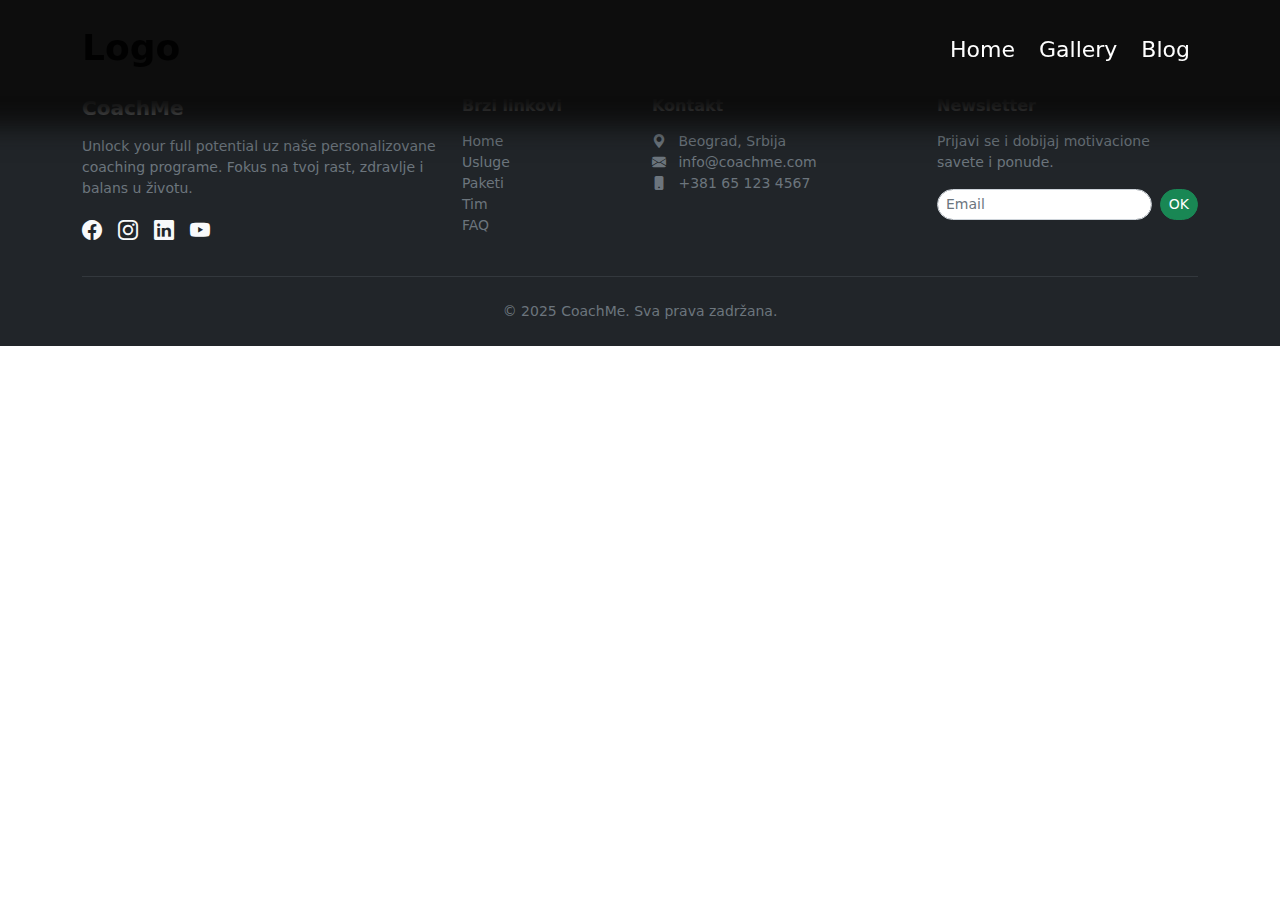
<file: blog.html>
<!DOCTYPE html>
<html lang="en">
<head>
  <meta charset="UTF-8">
  <meta name="viewport" content="width=device-width, initial-scale=1.0">
  <title>Personal Coaching</title>
  <link rel="stylesheet" href="assets/bootstrap/bootstrap.min.css">
  <link rel="stylesheet" href="assets/css/style.css">
  <link rel="stylesheet" href="https://cdn.jsdelivr.net/npm/bootstrap-icons@1.13.1/font/bootstrap-icons.min.css">
</head>
<body>
    <nav id="navbar" class="navbar fixed-top navbar-expand-lg navbar-light bg-transparent py-3">
        <div class="container">
            <a class="navbar-brand" href="#">Logo</a>
            <button class="navbar-toggler" type="button" data-bs-toggle="collapse" data-bs-target="#navbarNav">
            <span class="navbar-toggler-icon"></span>
            </button>
            <div class="collapse navbar-collapse" id="navbarNav">
            <ul class="navbar-nav gap-2 ms-auto">
                <li class="nav-item"><a class="nav-link" href="index.html">Home</a></li>
                <li class="nav-item"><a class="nav-link" href="gallery.html">Gallery</a></li>
                <li class="nav-item"><a class="nav-link" href="blog.html">Blog</a></li>
            </ul>
            </div>
        </div>
    </nav>

    <!-- Hero sekcija -->


    <!-- Footer -->
    <footer class="bg-dark text-light pt-5 pb-4 mt-5">
        <div class="container">
            <div class="row gy-4">

                <!-- Logo & description -->
                <div class="col-md-4">
                    <h5 class="fw-bold mb-3">CoachMe</h5>
                    <p class="small text-muted">
                    Unlock your full potential uz naše personalizovane coaching programe. 
                    Fokus na tvoj rast, zdravlje i balans u životu.
                    </p>
                    <div class="d-flex gap-3 mt-3">
                    <a href="#" class="text-light fs-5"><i class="bi bi-facebook"></i></a>
                    <a href="#" class="text-light fs-5"><i class="bi bi-instagram"></i></a>
                    <a href="#" class="text-light fs-5"><i class="bi bi-linkedin"></i></a>
                    <a href="#" class="text-light fs-5"><i class="bi bi-youtube"></i></a>
                    </div>
                </div>

                <!-- Quick Links -->
                <div class="col-md-2">
                    <h6 class="fw-bold mb-3">Brzi linkovi</h6>
                    <ul class="list-unstyled small">
                    <li><a href="#home" class="text-decoration-none text-muted">Home</a></li>
                    <li><a href="#offer-section" class="text-decoration-none text-muted">Usluge</a></li>
                    <li><a href="#pricing-section" class="text-decoration-none text-muted">Paketi</a></li>
                    <li><a href="#team-section" class="text-decoration-none text-muted">Tim</a></li>
                    <li><a href="#faq-section" class="text-decoration-none text-muted">FAQ</a></li>
                    </ul>
                </div>

                <!-- Contact -->
                <div class="col-md-3">
                    <h6 class="fw-bold mb-3">Kontakt</h6>
                    <ul class="list-unstyled small text-muted">
                    <li><i class="bi bi-geo-alt-fill me-2"></i> Beograd, Srbija</li>
                    <li><i class="bi bi-envelope-fill me-2"></i> info@coachme.com</li>
                    <li><i class="bi bi-phone-fill me-2"></i> +381 65 123 4567</li>
                    </ul>
                </div>

                <!-- Newsletter -->
                <div class="col-md-3">
                    <h6 class="fw-bold mb-3">Newsletter</h6>
                    <p class="small text-muted">Prijavi se i dobijaj motivacione savete i ponude.</p>
                    <form class="d-flex">
                    <input type="email" class="form-control form-control-sm me-2 rounded-pill" placeholder="Email">
                    <button class="btn btn-success btn-sm rounded-pill">OK</button>
                    </form>
                </div>
            </div>

            <hr class="border-secondary my-4">

            <div class="text-center small text-muted">
                &copy; 2025 CoachMe. Sva prava zadržana.
            </div>
        </div>
    </footer>




  <script src="assets/bootstrap/bootstrap.bundle.min.js"></script>
  <script src="assets/js/main.js"></script>

</body>
</html>
</file>
<file: assets/css/style.css>
*{
    padding: 0;
    margin: 0;
}

.text-primary{
    color: #00c6c2!important;
}

.btn-outline-primary{
    color: #00c6c2;
    border: 1px solid #00c6c2;
}

.back-to-top {
    position: fixed;
    bottom: 20px;
    right: 20px;
    background-color: #00c6c2; /* tvoja plava boja */
    color: #000; /* crna strelica */
    border: none;
    border-radius: 50%;
    width: 50px;
    height: 50px;
    font-size: 24px;
    cursor: pointer;
    display: none;
    align-items: center;
    justify-content: center;
    box-shadow: 0 4px 8px rgba(0,0,0,0.3);
    transition: opacity 0.3s ease, transform 0.3s ease;
    z-index: 3;
}

.back-to-top:hover {
    opacity: 0.85;
    transform: translateY(-3px);
}

.btn-outline-primary:hover, .btn-outline-primary:focus, .btn-outline-primary:focus-visible, .btn-outline-primary:active{
    background-color: #00c6c2!important;
    color: #fff!important;
    border: 1px solid #00c6c2!important;
}

.btn-primary{
    background-color: #00c6c2!important;
    color: #0D0D0D!important;
    border: 1px solid #00c6c2!important;
}

.btn-cta{
    position: relative;
    padding: 15px 80px;
    font-size: 23px;
    border-radius: 50px;
    font-weight: 600;
    margin-top: 15px;
    border: none;
    overflow: hidden;
    z-index: 1;
    background-color: #212529;
    color: #fff;
    text-decoration: none;
    transition: all .4s ease;
}
a.btn-cta:hover{
    color: unset;
}
.btn-cta::before {
    content: "";
    position: absolute;
    top: 0;
    left: 0;
    height: 100%;
    width: 0;
    background-color: #fff;
    border-radius: 50px;
    z-index: -1;
    transition: width 0.4s ease;
    color: #212529!important;
}

.btn-cta:hover::before {
    width: 100%;
}

.btn-primary:hover, .btn-primary:focus, .btn-primary:focus-visible, .btn-primary:active{
    background-color: #00c6c2!important;
    color: #fff!important;
    border: 1px solid #00c6c2!important;
}

.navbar-scroll {
    transition: background-color 0.3s, box-shadow 0.3s;
    background-color: #0D0D0D !important; 
    box-shadow: 0px 0px 25px 30px rgba(13, 13, 13, 1);
}

#navbar{
    position: fixed;
    z-index: 10;
    width: 100%;
    background-color: #0D0D0D !important; 
    box-shadow: 0px 0px 25px 30px rgba(13, 13, 13, 1);
}

#navbar .navbar-brand{
    font-size: 36px;
    font-weight: 600;
}

#navbar .nav-item .nav-link{
    position: relative;
    font-size: 22px;
    color: #fff;
    text-decoration: none; /* ukloni default underline */
    padding-bottom: 5px;  
}

#navbar .nav-item .nav-link i{
    color: #00c6c2;
}

.navbar-toggler {
  border: 1px solid #00c6c2 !important;
}

.navbar-toggler-icon {
  background-image: url("data:image/svg+xml;charset=utf8,%3Csvg viewBox='0 0 30 30' xmlns='http://www.w3.org/2000/svg'%3E%3Cpath stroke='rgba(0, 198, 194, 1)' stroke-width='2' stroke-linecap='round' stroke-miterlimit='10' d='M4 7h22M4 15h22M4 23h22'/%3E%3C/svg%3E");
}

#navbar .nav-item .nav-link::after {
  content: "";
  position: absolute;
  bottom: 0;
  left: 0;
  width: 0;  /* startuje sa 0 */
  height: 3px;
  background-color: #00c6c2;
  transition: width 0.3s ease-in-out; /* animacija širine */
}

#navbar .nav-item .nav-link:hover::after {
  width: 100%; /* crta se širi do kraja */
}

.hero{
    background: url('../images/hero-section-image.jpg') no-repeat center center/cover;
}

.hero-gallery{
    background: url('../images/gym-gallery.jpg') no-repeat center center/cover;
}

.hero, .hero-gallery {
    height: 100vh;
    display: flex;
    align-items: center;
    justify-content: center;
    position: relative;
    color: white;
    text-align: center;
}

.hero::before, .hero-gallery::before {
    content: "";
    position: absolute;
    top: 0; left: 0;
    width: 100%; height: 100%;
    background: rgba(0,0,0,0.5); /* tamni overlay */
}

.hero-content, .hero-gallery-content{
    position: relative;
    z-index: 2;
}

.hero .btn-hero{
    background-color: #00c6c2;
    color: #0D0D0D;
}

#offer-section{
    background-color: #0D0D0D;
    color: #00c6c2;
    box-shadow: 0px 0px 25px 30px rgba(13,13,13,1);
    -webkit-box-shadow: 0px 0px 25px 30px rgba(13,13,13,1);
    -moz-box-shadow: 0px 0px 25px 30px rgba(13,13,13,1);
    position: relative;
    z-index: 2;
}

#offer-section .card{
    background-color: transparent;
}

#motivation-section{
    background: url(../images/limits_landing_page.jpg);
    background-repeat: no-repeat;
    background-attachment: fixed;
    color: #fff;
    position: relative;
    z-index: 1;
    padding: 150px 0;
}

#motivation-section h2{
    font-size: 100px;
    line-height: 1.0em;
    overflow: visible;

}

#motivation-section .overlay{
    height: 100%;
    width: 100%;
    top: 0;
    left: 0;
    position: absolute;
    pointer-events: none;
    background-color: #0D0D0D;
    opacity: 0.2;
}

#motivation-section p{
    font-size: 20px;
}

#motivation-section .btn-motivation {
  position: relative;
  padding: 15px 80px;
  font-size: 23px;
  border-radius: 50px;
  font-weight: 600;
  margin-top: 15px;
  border: none;
  overflow: hidden;
  z-index: 1;
  transition: color 0.4s ease;
}

/* sivi overlay koji ide s leva na desno */
#motivation-section .btn-motivation::before {
  content: "";
  position: absolute;
  top: 0;
  left: 0;
  height: 100%;
  width: 0;
  background-color: #212529; /* siva boja */
  border-radius: 50px;
  z-index: -1;
  transition: width 0.4s ease;
}

/* hover stanje */
#motivation-section .btn-motivation:hover {
  color: #00c6c2!important; /* plavi tekst */
}

#motivation-section .btn-motivation:hover::before {
  width: 100%; /* preliva se s leva na desno */
}

#pricing-section{
    background-color: #0D0D0D;
    padding: 70px 0;
    color: #fff;
    box-shadow: 0px 0px 25px 30px rgba(13, 13, 13, 1);
    -webkit-box-shadow: 0px 0px 25px 30px rgba(13, 13, 13, 1);
    -moz-box-shadow: 0px 0px 25px 30px rgba(13,13,13,1);
    position: relative;
    z-index: 2;
}

#pricing-section .card{
    background-color: #0D0D0D;
}

#pricing-section .card-body, #offer-section .card-body{
    background-color: #212529;
    color: #fff;
    box-shadow: 0px 0px 19px 7px rgba(33,37,41,0.69);
    -webkit-box-shadow: 0px 0px 19px 7px rgba(33,37,41,0.69);
    -moz-box-shadow: 0px 0px 19px 7px rgba(33,37,41,0.69);
}

#pricing-section .card-body ul li{
    padding: 10px;
    border-bottom: 3px dotted #00c6c2;
}

#team-section{
    background-color: #0D0D0D;
    color: #fff;
    box-shadow: 0px 0px 25px 30px rgba(13,13,13,1);
    -webkit-box-shadow: 0px 0px 25px 30px rgba(13,13,13,1);
    -moz-box-shadow: 0px 0px 25px 30px rgba(13,13,13,1);
    position: relative;
    z-index: 2;
}

#team-section .team-card, #testimonials-section .owl-item .item{
    transition: transform 0.3s, box-shadow 0.3s;
    box-shadow: 0px 0px 19px 7px rgba(33,37,41,0.69)!important;
    -webkit-box-shadow: 0px 0px 19px 7px rgba(33,37,41,0.69)!important;
    -moz-box-shadow: 0px 0px 19px 7px rgba(33,37,41,0.69)!important;
}

#team-section .team-card:hover {
    transform: translateY(-10px);
    box-shadow: 0 20px 40px rgba(0,0,0,0.4);
}

#team-section .team-card h5 {
    margin-top: 10px;
    font-weight: 600;
}

#team-section .team-card p {
    color: #ccc;
}

#statistics-section{
    background-color: #00c6c2;
}

#statistics-section h3{
    font-size: 36px;
    width: 60%;
}

#statistics-section h2{
    color: #fff;
    font-size: 82px;
}

#statistics-section .statistics-desc{
    font-size: 20px;
    font-weight: 600;
}

#faq-section{
    background-color: #0D0D0D;
    color: #fff;
}

#faq-section .accordion-button{
    background-color: #212529;
    color: #fff;
}

#testimonials-section{
    background-color: #0D0D0D;
    color: #fff;
    box-shadow: 0px 0px 25px 30px rgba(13,13,13,1);
    -webkit-box-shadow: 0px 0px 25px 30px rgba(13,13,13,1);
    -moz-box-shadow: 0px 0px 25px 30px rgba(13,13,13,1);
    position: relative;
    z-index: 2;
}

#testimonials-section h2{
    color: #fff;
}
#testimonials-section .owl-item .item{
    color: #fff;
}
#testimonials-section .owl-item .item h6{
    margin-top: 20px;
}
#video-section{
    background: url(../images/video-coach.jpg);
    background-repeat: no-repeat;
    color: #fff;
    position: relative;
    z-index: 1;
    padding: 225px 0;
}

#video-section h2{
    font-size: 100px;
    line-height: 1.0em;
    overflow: visible;

}

#video-section .overlay{
    height: 100%;
    width: 100%;
    top: 0;
    left: 0;
    position: absolute;
    pointer-events: none;
    background-color: #0D0D0D;
    opacity: 0.2;
}

#video-section p{
    font-size: 20px;
}

#video-section .btn-motivation-video {
    position: relative;
    font-size: 23px;
    border-radius: 50%;
    margin-top: 15px;
    border: none;
    overflow: hidden;
    z-index: 1;
    transition: all 0.4s ease;
    width: 60px;
    height: 60px;
    display: flex;
    align-items: center;
    justify-content: center;
    margin: 0 auto;
    margin-top: 30px;
    color: #fff!important;
}

#video-section .btn-motivation-video i{
    transition: all .4s ease;
}
/* sivi overlay koji ide s leva na desno */
/* #video-section .btn-motivation-video::before {
  content: "";
  position: absolute;
  top: 0;
  left: 0;
  height: 100%;
  width: 0;
  background-color: #212529; 
  border-radius: 50px;
  z-index: -1;
  transition: width 0.4s ease;
} */

/* hover stanje */
#video-section .btn-motivation-video:hover {
  color: #0D0D0D!important;
  background-color: #fff!important;
  border-color: #fff!important;
  transform: scale(1.1); 
}

#video-section .btn-motivation-video:hover i{
    transform: scale(1.9); 
}

/* #video-section .btn-motivation-video:hover::before {
  width: 100%; 
} */
.owl-carousel .owl-item img{
    width: 120px!important;
    height: 120px;
    margin: 0 auto;
}

/* GALLERY SECTION */

#gallery-section{
    background-color: #0D0D0D;
    color: #fff;
    box-shadow: 0px 0px 25px 30px rgba(13,13,13,1);
    -webkit-box-shadow: 0px 0px 25px 30px rgba(13,13,13,1);
    -moz-box-shadow: 0px 0px 25px 30px rgba(13,13,13,1);
    position: relative;
    z-index: 2;
}

#gallery-section .nav .nav-item .nav-link{
    color: #fff;
    border:none!important;
}

#gallery-section .nav .nav-item .nav-link:hover{
    border: none!important;
}

#gallery-section .nav .nav-item:hover .nav-link, #gallery-section .nav .nav-item .nav-link.active{
    background: #00c6c2;
    border: none!important;
}

#gallery-section .section-title{
    margin-top: 80px;
    margin-bottom: 30px;
    position: relative;
    padding-left: 15px; /* da tekst ne nalegne na liniju */
    font-weight: 600;
}

#gallery-section .section-title::before {
    content: "";
    position: absolute;
    left: 0;
    top: 50%;
    transform: translateY(-50%);
    width: 4px;          /* debljina linije */
    height: 60%;         /* visina linije */
    background-color: #00c6c2; /* tvoja plava boja */
    border-radius: 2px;
}

#gallery-section .tab-content img{
    border-radius: 10px;
    transition: all .3s ease;
}

#gallery-section .tab-content img:hover {
    transform: scale(1.03);
}

@media (max-width: 992px){
    #statistics-section h3{
        width: 85%;
    }
}
@media (max-width: 768px){
    #motivation-section {
        background-attachment: scroll;
        background-position: center;
    }

    #motivation-section h2{
        font-size: 72px;
    }
    #motivation-section .btn-motivation{
        padding: 10px 60px;
        font-size: 21px;
    }
    #statistics-section h3{
        width: 100%;
    }
    #video-section h2{
        font-size: 72px;
    }
}
@media (max-width:460px){
    #motivation-section h2{
        font-size: 46px;
    }

    #video-section h2{
        font-size: 46px;
    }
}
</file>
